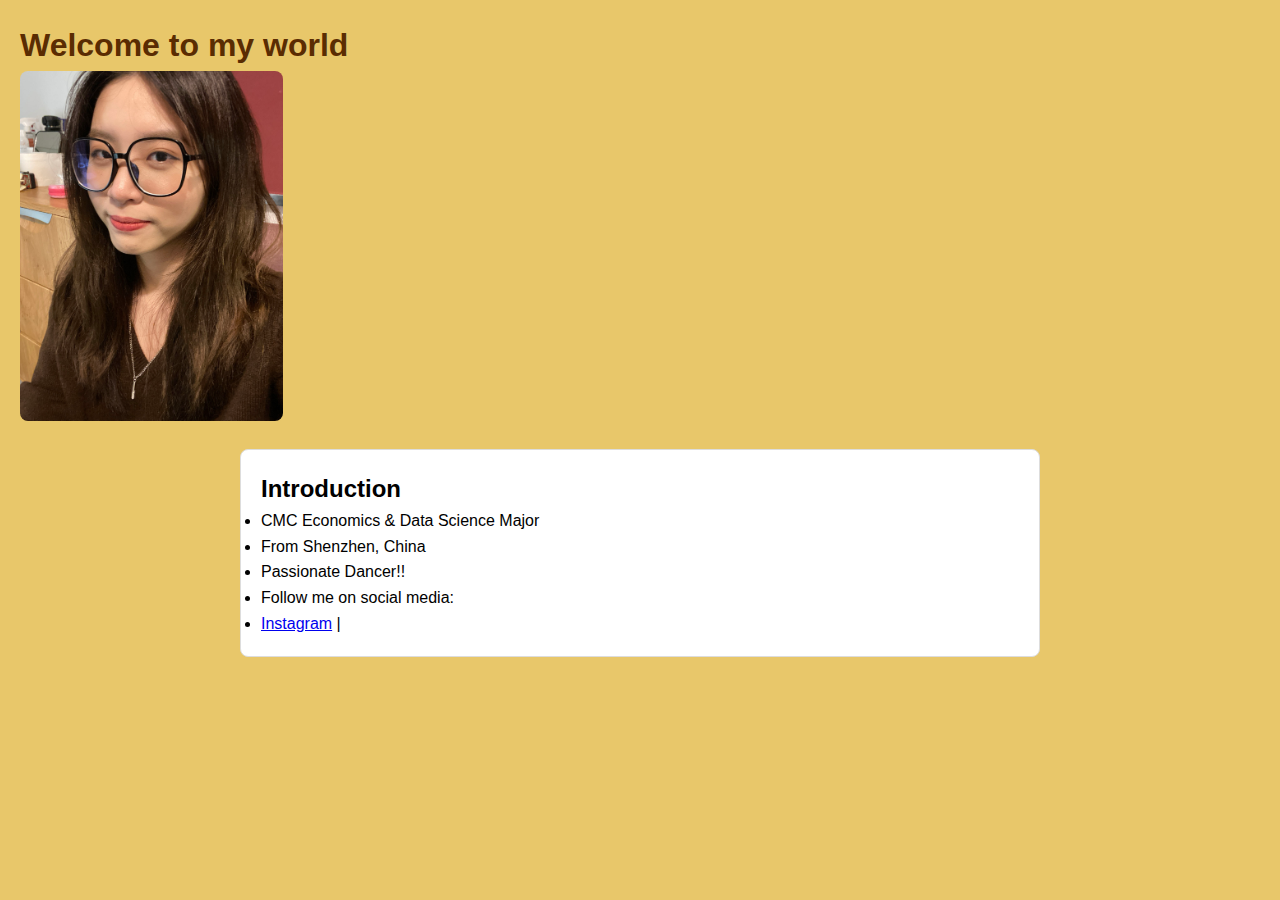
<file: index.html>
<!DOCTYPE HTML>
<html>
    <head>
        <meta charset="utf-8">
        <title>Nancy's Profile</title>
        <link rel="stylesheet" href="project2.css">
    </head>
    <body>
        <header>
            <h1>Welcome to my world</h1>
            <img src="nancyyy.jpg" alt="Nancy's picture" class="nancy-img">
        </header>
        <section class="self-introduction">
            <h2>Introduction</h2>
            <ul>
            <li>CMC Economics & Data Science Major</li>
            <li>From Shenzhen, China</li>
            <li>Passionate Dancer!!</li>
            <li>Follow me on social media:</li>
            <li>
                <a href="https://www.instagram.com/lllllnx03/" 
                target="_blank">Instagram</a> |
            </li>
            </ul>
        </section>
    </body>
</html>
</file>
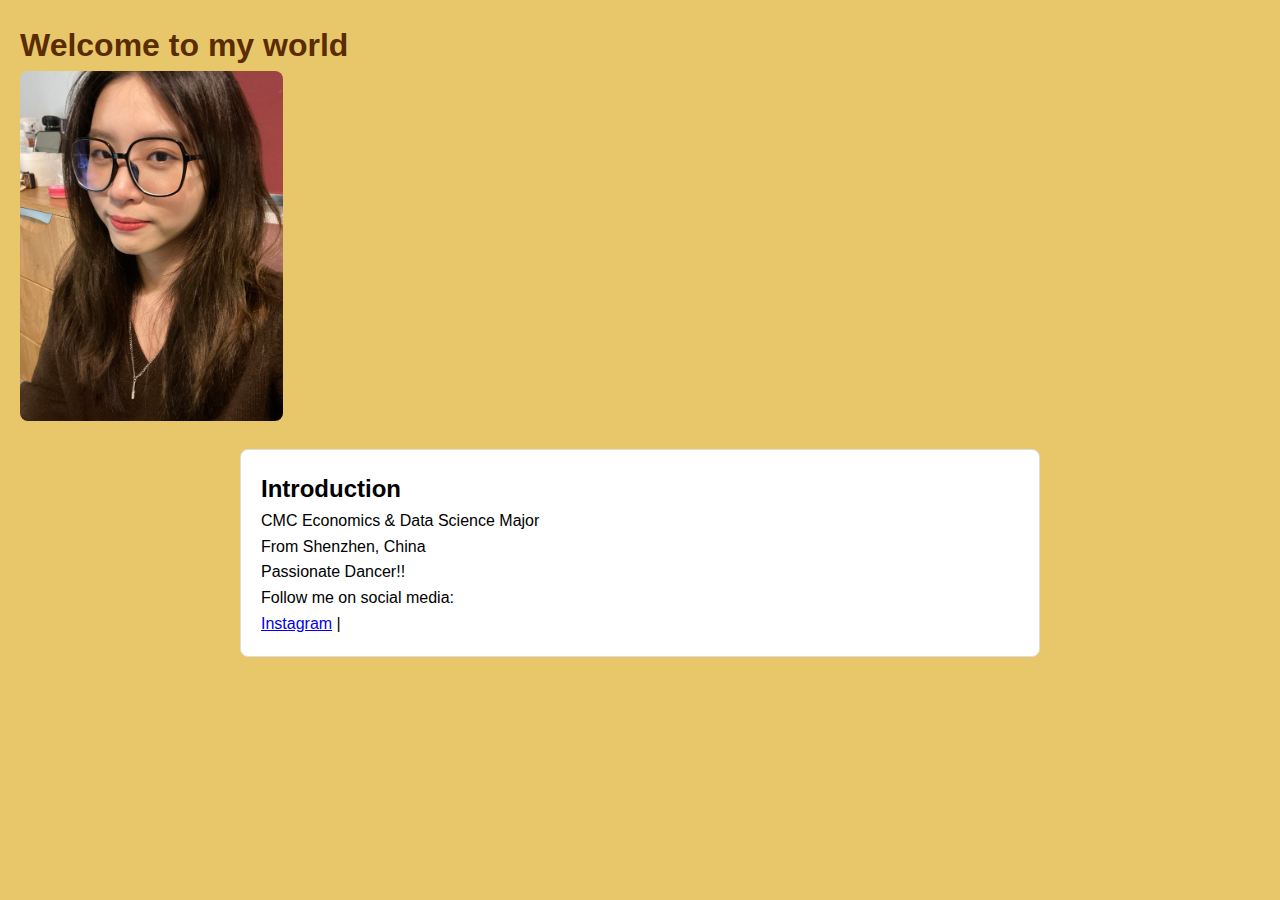
<file: project2.html>
<!DOCTYPE HTML>
<html>
    <head>
        <meta charset="utf-8">
        <title>Nancy's Profile</title>
        <link rel="stylesheet" href="project2.css">
    </head>
    <body>
        <header>
            <h1>Welcome to my world</h1>
            <img src="nancyyy.jpg" alt="Nancy's picture" class="nancy-img">
        </header>
        <section class="self-introduction">
            <h2>Introduction</h2>
            <ul>
            <p>CMC Economics & Data Science Major</p>
            <p>From Shenzhen, China</p>
            <p>Passionate Dancer!!</p>
            <p>Follow me on social media:</p>
            <p>
                <a href="https://www.instagram.com/lllllnx03/" 
                target="_blank">Instagram</a> |
            </p>
            </ul>
        </section>
    </body>
</html>
</file>
<file: project2.css>
/* Basic Reset */
* {
    margin: 0;
    padding: 0;
    box-sizing: border-box;
  }
  
  body {
    font-family: 'Segoe UI', Tahoma, Geneva, Verdana, sans-serif;
    line-height: 1.6;
    padding: 20px;
    background-color: #e8c76a;
  }
  
  .self-introduction {
    max-width: 800px;
    margin: 20px auto;
    padding: 20px;
    background: #fff;
    border: 1px solid #ddd;
    border-radius: 8px;
  }
  
  h1 {
    color: #5a2c02;
  }
  
  .nancy-img {
    max-width: 100%;
    height: 350px;
    border-radius: 8px;
  }
</file>
